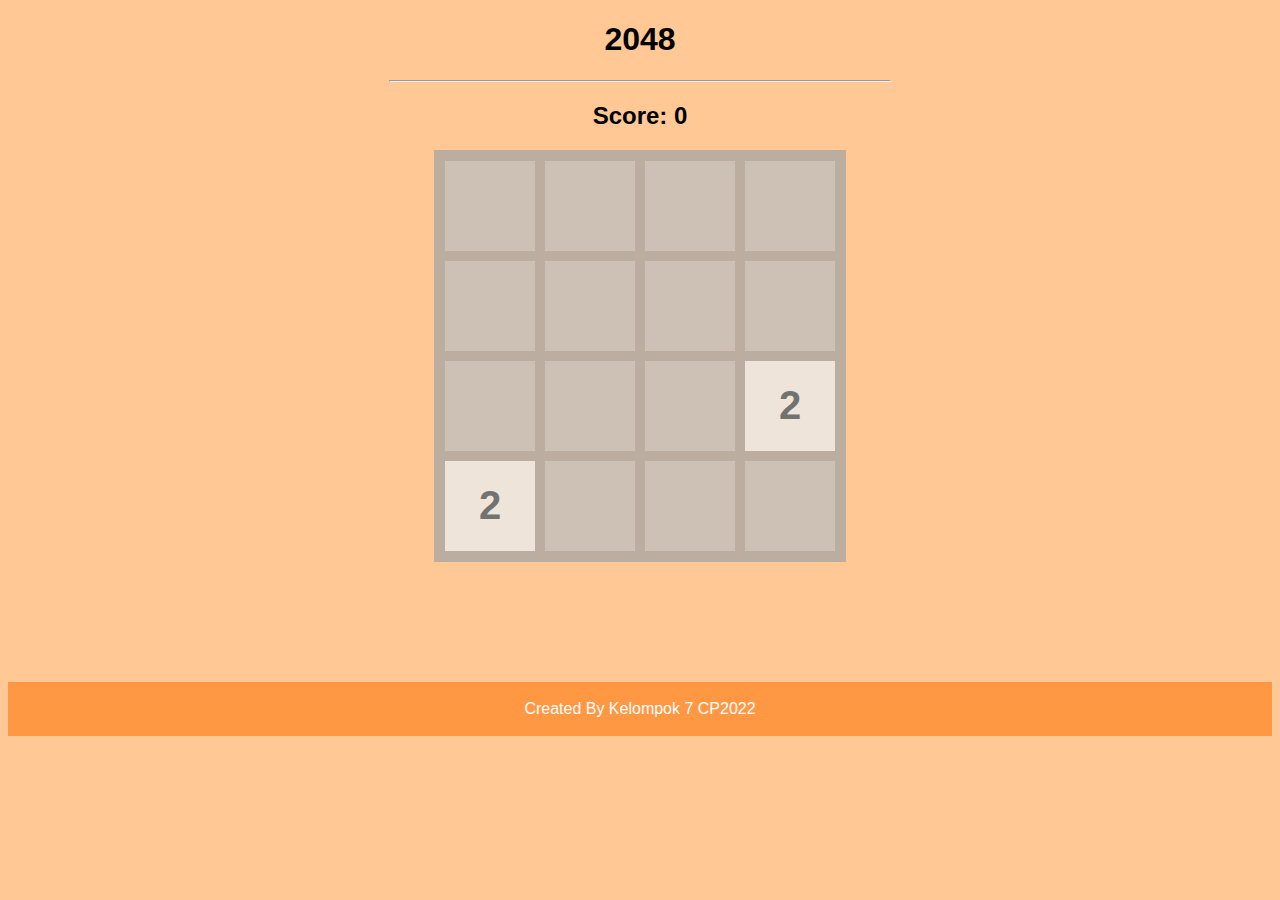
<file: Game Puzzle 2048/2048.html>
<!DOCTYPE html>
<html>
  <head>
    <meta charset="UTF-8" />
    <meta name="viewport" content="width=device-width, initial-scale=1.0" />
    <title>Game 2048</title>
    <link rel="stylesheet" href="css/2048.css" />
    <script src="js/2048.js"></script>
  </head>

  <body>
    <h1>2048</h1>
    <hr />
    <h2>Score: <span id="score">0</span></h2>
    <div id="board"></div>
  </body>

  <div id="footer">
    <p>Created By Kelompok 7 CP2022</p>
  </div>
</html>
</file>
<file: Game Puzzle 2048/css/2048.css>
body {
  font-family: Arial, Helvetica, sans-serif;
  text-align: center;
  background-color: rgba(255, 193, 134, 0.886);
}

hr {
  width: 500px;
}

#board {
  width: 400px;
  height: 400px;

  background-color: #cdc1b5;
  border: 6px solid #bbada0;

  margin: 0 auto;
  display: flex;
  flex-wrap: wrap;
}

#footer {
  margin-top: 120px;
  clear: both;
  text-align: center;
  background-color: rgb(255, 151, 67);
  padding: 2px;
  color: #ffffff;
}

.tile {
  width: 90px;
  height: 90px;
  border: 5px solid #bbada0;

  font-size: 40px;
  font-weight: bold;
  display: flex;
  justify-content: center;
  align-items: center;
}

/* colored tiles */

.x2 {
  background-color: #eee4da;
  color: #727371;
}

.x4 {
  background-color: #ece0ca;
  color: #727371;
}

.x8 {
  background-color: #f4b17a;
  color: white;
}

.x16 {
  background-color: #f59575;
  color: white;
}

.x32 {
  background-color: #f57c5f;
  color: white;
}

.x64 {
  background-color: #f65d3b;
  color: white;
}

.x128 {
  background-color: #edce71;
  color: white;
}

.x256 {
  background-color: #edcc63;
  color: white;
}

.x512 {
  background-color: #edc651;
  color: white;
}

.x1024 {
  background-color: #eec744;
  color: white;
}

.x2048 {
  background-color: #ecc230;
  color: white;
}

.x4096 {
  background-color: #fe3d3d;
  color: white;
}

.x8192 {
  background-color: #ff2020;
  color: white;
}
</file>
